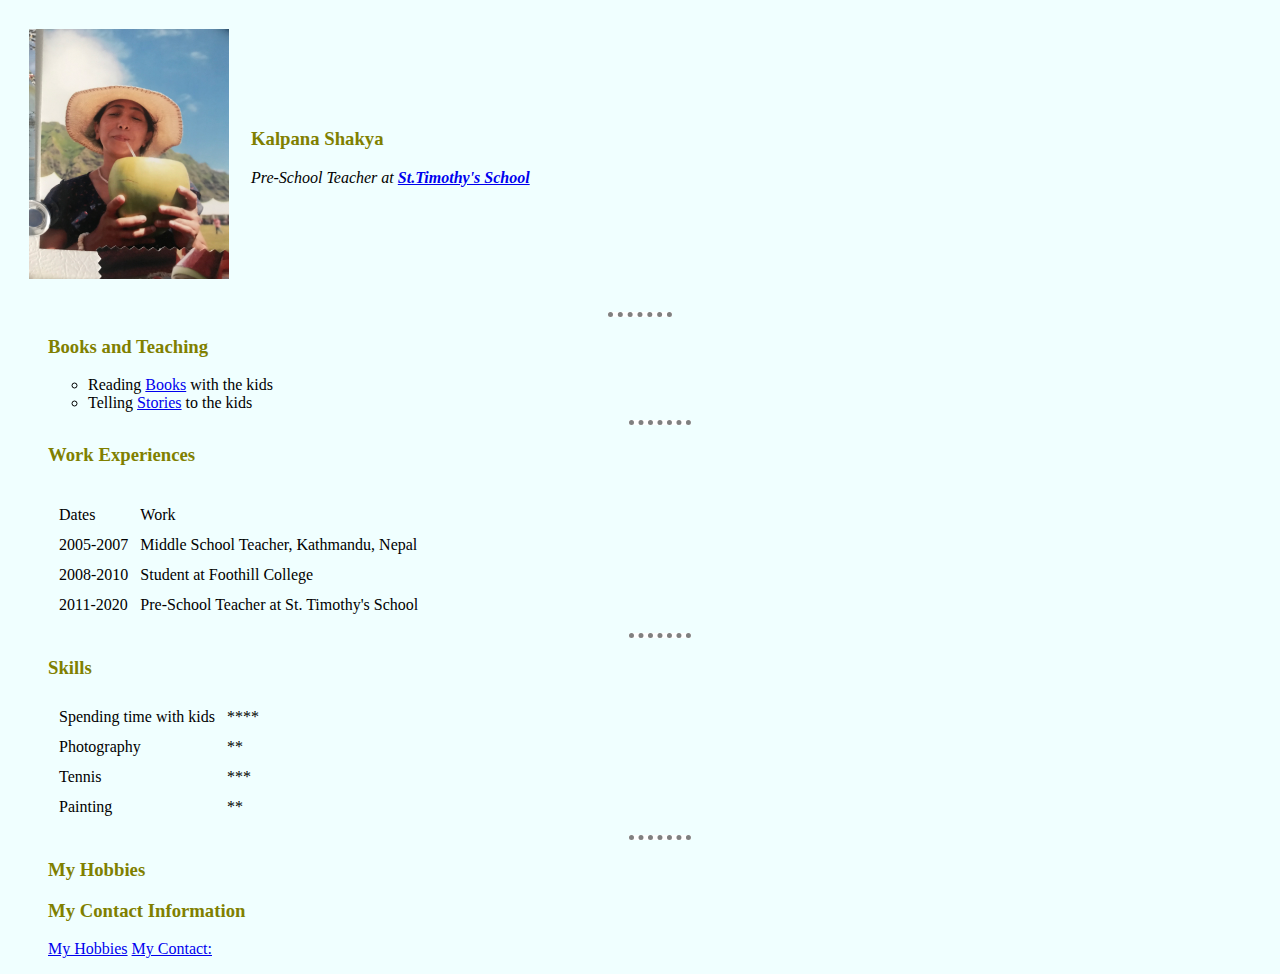
<file: index.html>
<!DOCTYPE html>
<html lang="en" dir="ltr">
  <head>
    <meta charset="utf-8">
    <title>Kalpana Website</title>
    <link rel="stylesheet" href="css\styles.css">
  </head>
  <body style="background-color: #f0ffff">
    <table cellspacing="20">
      <tr>
        <td><img src="Kalpana.jpg" width="200" height="250" alt="Kalpana-pic"></td>
        <td>  <h3>Kalpana Shakya</h3>
          <p><em>Pre-School Teacher at <strong><a href="https://www.sttims.org/about/">St.Timothy's School</a></strong></em></p></td>
      </tr>
    </table>
    <hr>
    <ul>

    <h3>Books and Teaching</h3>
    <ul>
      <li>Reading <a href="Books.jpg">Books</a>  with the kids</li>
      <li>Telling <a href="Books.jpg">Stories</a> to the kids</li>
    </ul>
    <hr>
    <h3>Work Experiences</h3>
    <table cellspacing="10">
      <tr>
        <tr>
          <td>Dates</td>
          <td>Work</td>
        </tr>
        <tr>

          <td>2005-2007</td>
          <td>Middle School Teacher, Kathmandu, Nepal</td>
        </tr>
        <tr>
          <td>2008-2010</td>
          <td>Student at Foothill College</td>
        </tr>
        <tr>
          <td>2011-2020</td>
          <td>Pre-School Teacher at St. Timothy's School</td>
        </tr>
      </tr>
    </table>
    <hr>
    <h3>Skills</h3>
    <table cellspacing="10">
      <tr>
        <td>Spending time with kids</td>
        <td>****</td>
      </tr>
      <tr>
        <td>Photography</td>
        <td>**</td>
        <tr>
          <td>Tennis</td>
          <td>***</td>
          <tr>
            <td>Painting</td>
            <td>**</td>
          </tr>
        </tr>
      </tr>
    </table>
    <hr>
    <h3>My Hobbies</h3>
    <h3>My Contact Information</h3>
    <a href="Hobbies.html">My Hobbies</a>
    <a href="contacts.html">My Contact:</a>









  </body>
</html>
</file>
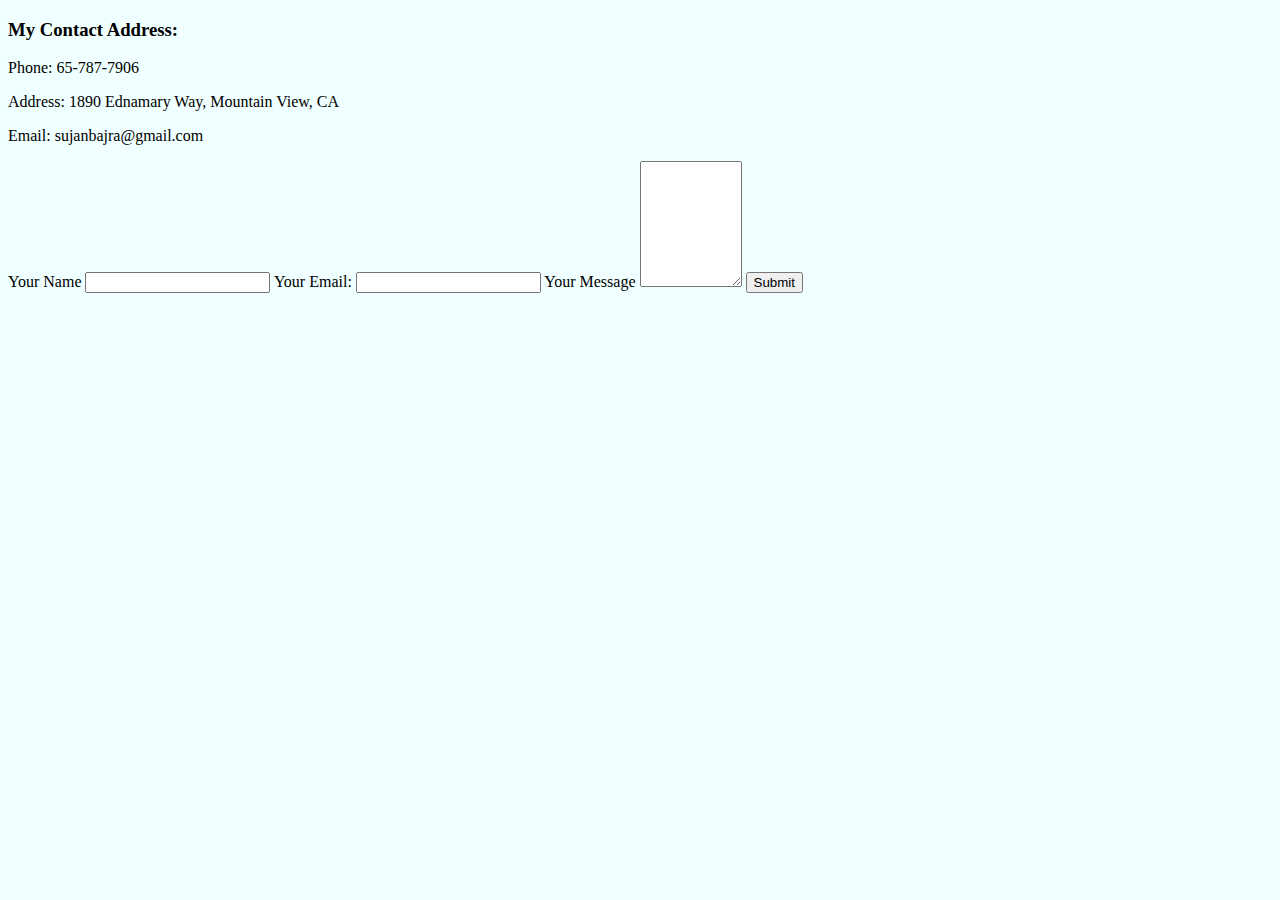
<file: contacts.html>
<!DOCTYPE html>
<html lang="en" dir="ltr">
  <head>
    <meta charset="utf-8">
    <title>My Contacts</title>
  <body style="background-color: #f0ffff">
    <h3>My Contact Address:</h3>
    <p>Phone: 65-787-7906</p>
    <p>Address: 1890 Ednamary Way, Mountain View, CA</p>
    <p>Email: sujanbajra@gmail.com</p>

    <form  action="sujanbajra@gmail.com" method="post" enctype="text/plain">
      <label>Your Name</label>
      <input type="text" name="Your Name" value="">
      <label>Your Email:</label>
      <input type="email" name="your email" value="">
      <label>Your Message</label>
      <textarea name="your message" rows="8" cols="10"></textarea>
      <input type="submit" name="" >

    </form>


  <body>

  </body>
</html>
</file>
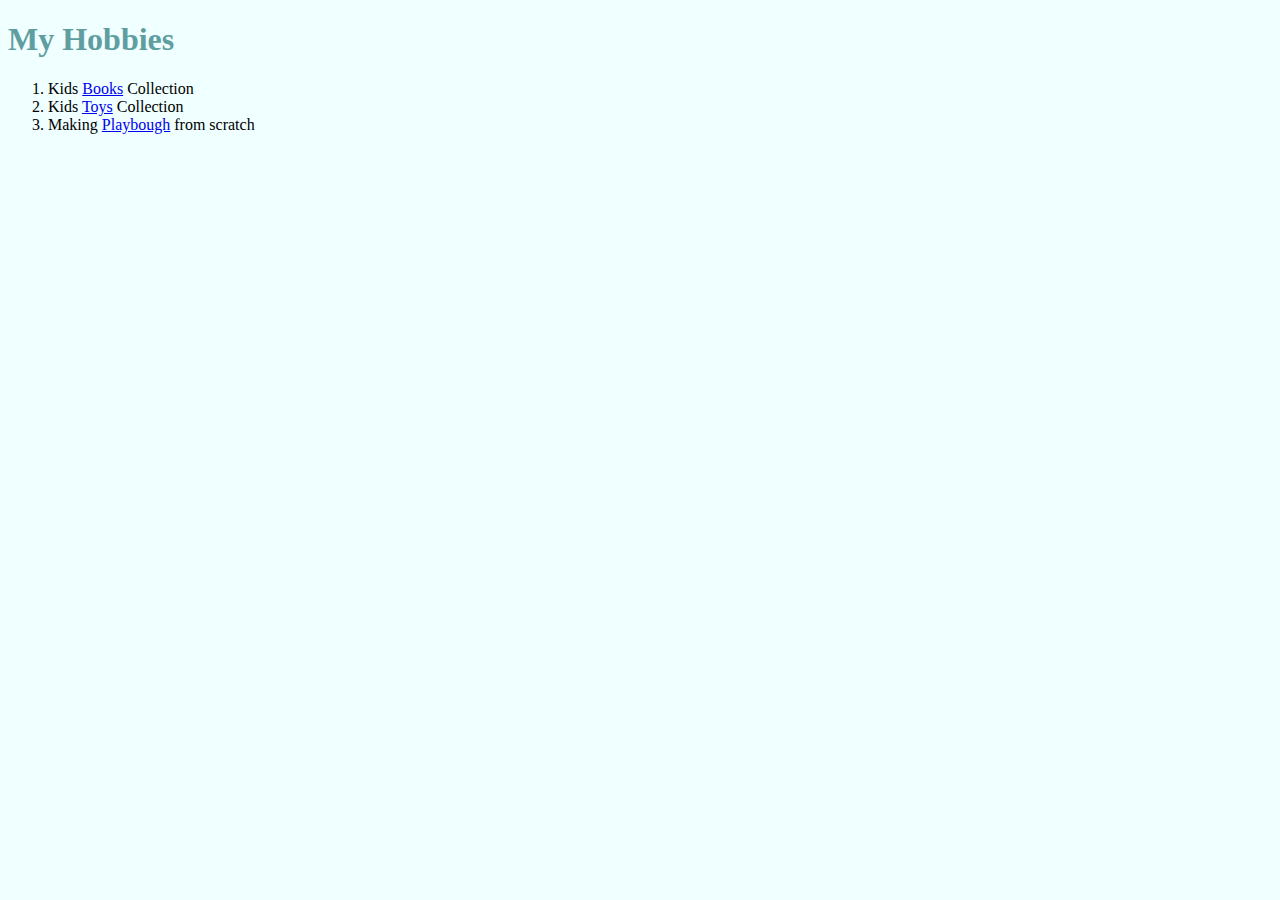
<file: hobbies.html>
<!DOCTYPE html>
<html lang="en" dir="ltr">
  <head>
    <meta charset="utf-8">
    <title>My Hobbies</title>
    <link rel="stylesheet" href="css\styles.css">
  </head>
  <body style="background-color: #f0ffff"">

  
    <h1>My Hobbies</h1>
    <ol>
      <li>Kids <a href="Books.jpg">Books</a> Collection</li>
      <li>Kids <a href="Toys.jpg">Toys</a> Collection</li>
      <li>Making <a href="playdough.jpg">Playbough</a> from scratch</li>
    </ol>

  </body>
</html>
</file>
